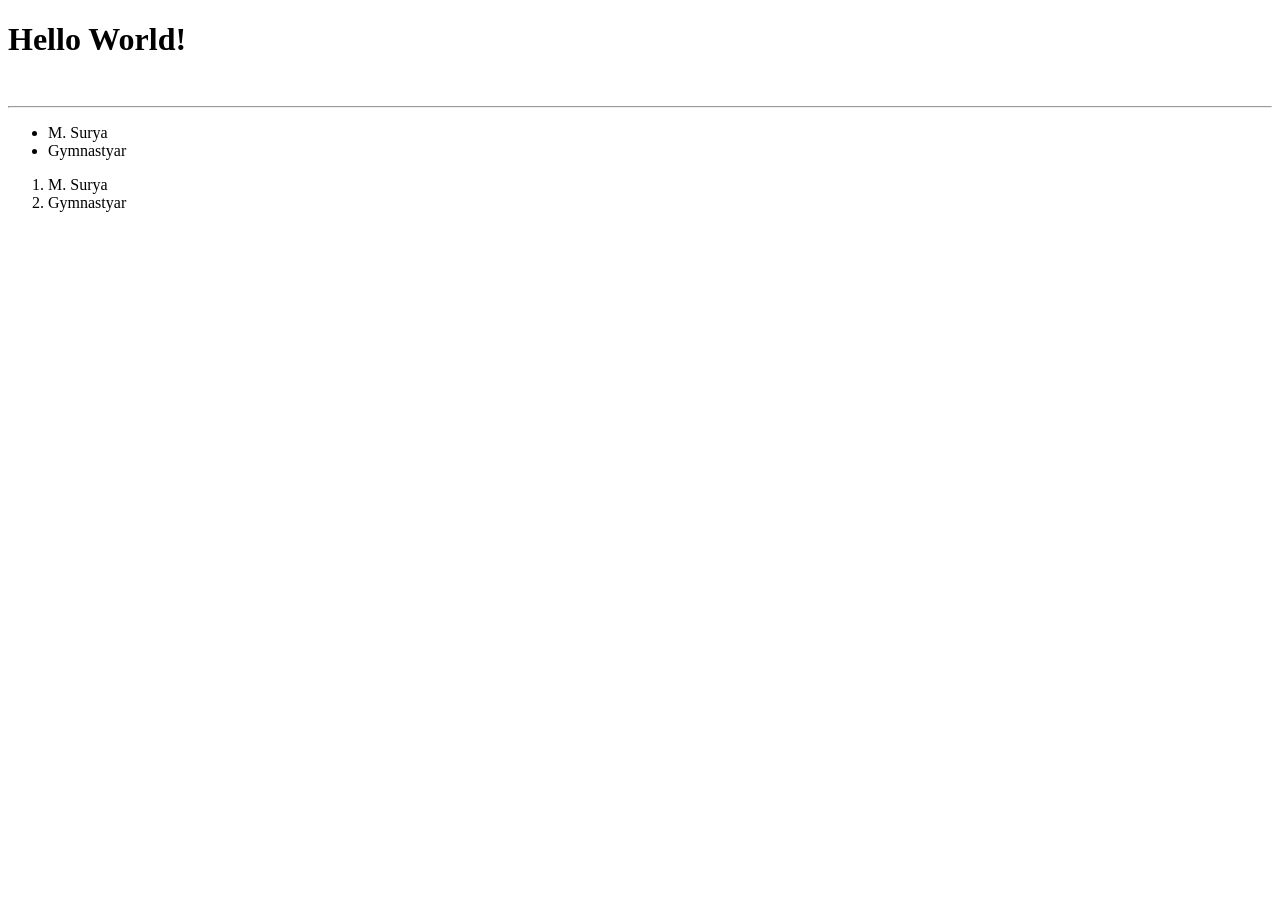
<file: index.html>
<!DOCTYPE html>
<html lang="en">
<head>
    <meta charset="UTF-8">
    <meta name="viewport" content="width=device-width, initial-scale=1.0">
    <title>Pertemuan 1</title>
</head>
<body>
    <h1>Hello World!
    </h1>
    <br>
    <hr>
    <ul>
        <li>M. Surya</li>
        <li>Gymnastyar</li>
    </ul>
    <ol>
        <li>M. Surya</li>
        <li>Gymnastyar</li>
    </ol>
</body>
</html>
</file>
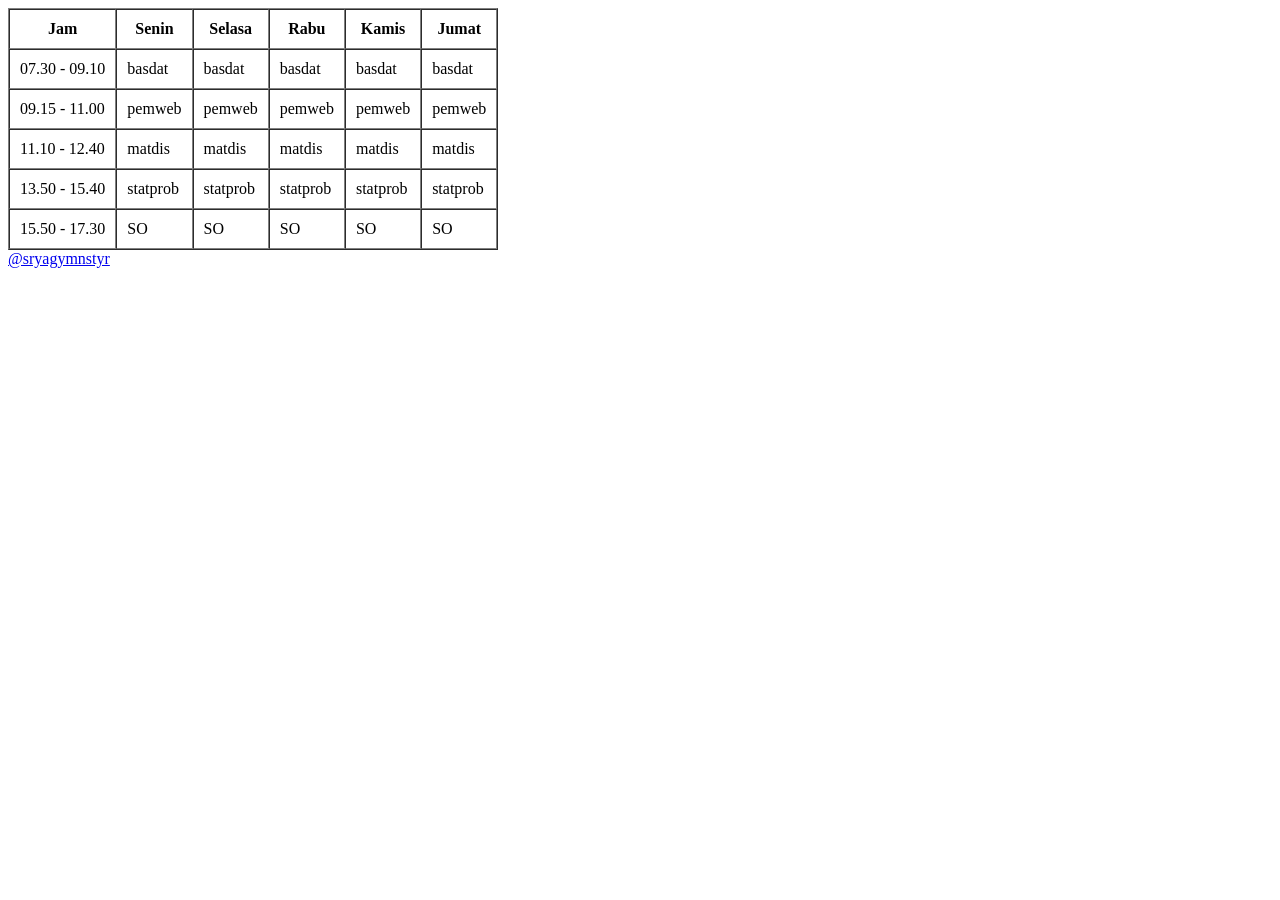
<file: Pertemuan2/index.html>
<!DOCTYPE html>
<html lang="en">
<head>
    <meta charset="UTF-8">
    <meta name="viewport" content="width=device-width, initial-scale=1.0">
    <title>Pertemuan 2</title>
</head>
<body>
    <!-- <img src="gambar.jpg" alt="gambar.img" width="500px" height="500px">  -->
     <table border="1" cellpadding="10" cellspacing="0">
        <tr>
            <th>Jam</th>
            <th>Senin</th>
            <th>Selasa</th>
            <th>Rabu</th>
            <th>Kamis</th>
            <th>Jumat</th>
        </tr>
        <tr>
            <td>07.30 - 09.10</td>
            <td>basdat</td>
            <td>basdat</td>
            <td>basdat</td>
            <td>basdat</td>
            <td>basdat</td>
        </tr>
        <tr>
            <td>09.15 - 11.00</td>
            <td>pemweb</td>
            <td>pemweb</td>
            <td>pemweb</td>
            <td>pemweb</td>
            <td>pemweb</td>
        </tr>
        <tr>
            <td>11.10 - 12.40</td>
            <td>matdis</td>
            <td>matdis</td>
            <td>matdis</td>
            <td>matdis</td>
            <td>matdis</td>
        </tr>
        <tr>
            <td>13.50 - 15.40</td>
            <td>statprob</td>
            <td>statprob</td>
            <td>statprob</td>
            <td>statprob</td>
            <td>statprob</td>
        </tr>
        <tr>
            <td>15.50 - 17.30</td>
            <td>SO</td>
            <td>SO</td>
            <td>SO</td>
            <td>SO</td>
            <td>SO</td>
        </tr>
     </table>

     <!-- <form action="proses.php" method="GET">
        <label>Nama:</label> 
        <input id="nama" type="text" name="nama" placeholder="Masukkan Nama">

     </form>

     <form action="proses.php" method="GET">
        <label>Email:</label> 
        <input id="Email" type="text" name="email" placeholder="Masukkan Email">

     </form>

     <form action="proses.php" method="GET">
        <label>Password:</label> 
        <input id="Password" type="text" name="password" placeholder="Masukkan Password">

     </form>

     <form action="proses.php" method="GET">
        <label>Alamat:</label> 
        <input id="Alamat" type="text" name="alamat" placeholder="Masukkan Alamat">

        <button type="submit">Submit</button>
     </form>
 -->
     <a href="https://www.instagram.com/sryagymnstyr?igsh=MXBubmJhMzZ3Z2hucg==" target="_blank">
        @sryagymnstyr
     </a>

</body>
</html>
</file>
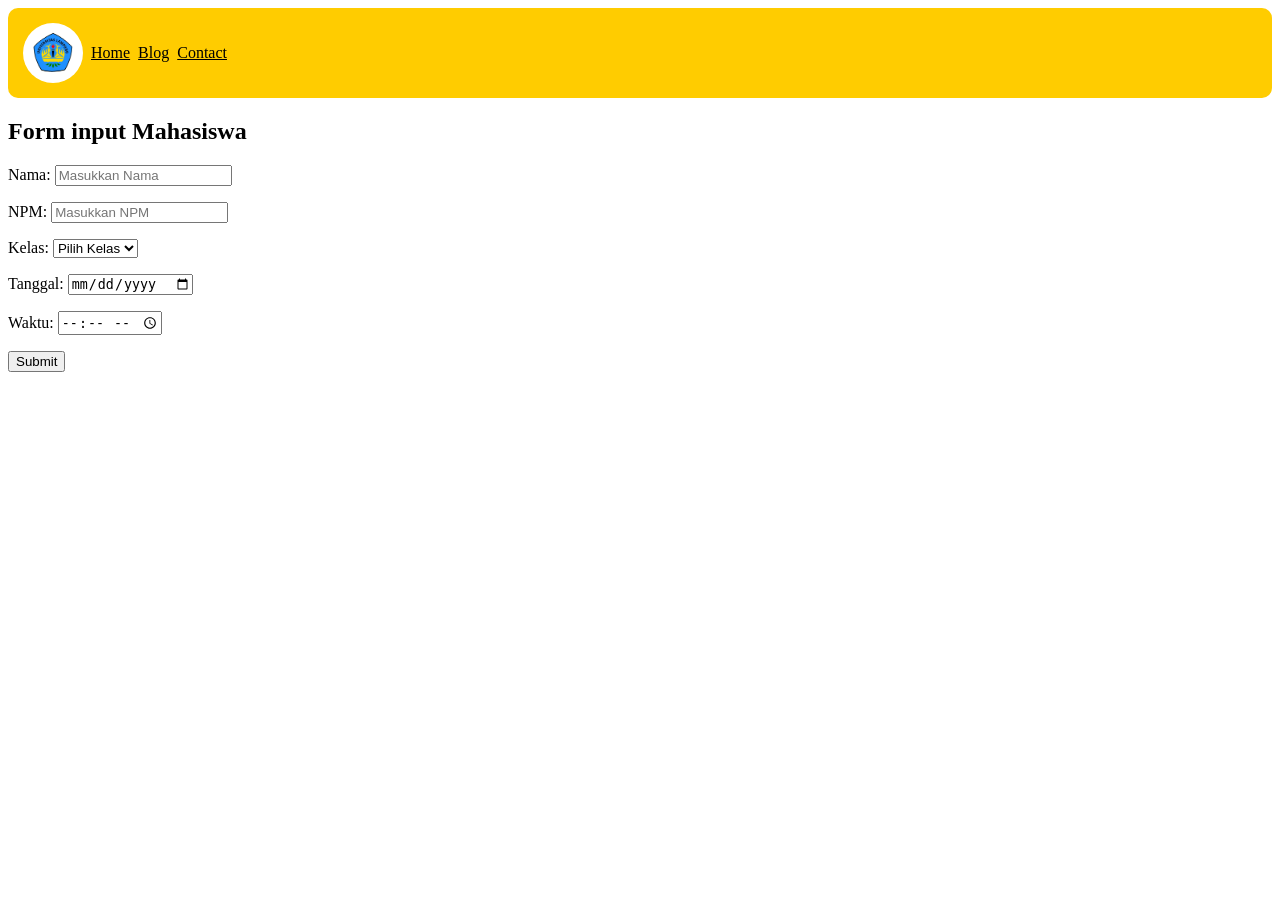
<file: Pertemuan3/index.html>
<!DOCTYPE html>
<html lang="en">
<head>
    <meta charset="UTF-8">
    <meta http-equiv="X-UA-Compatible" content="IE=edge">
    <meta name="viewport" content="width=device-width, initial-scale=1.0">
    <title>Document</title>
    <style>
        a{
            color: black;
        }
    </style>
</head>
<body>
    <header style=" border-radius: 10px; display: flex; align-items:center; justify-content: space-between; padding:15px; background-color: #FFCC00;">
        <nav style="display: flex; align-items: center; gap:8px;">
            <img style="border-radius:50%; object-fit: cover;" src="logo.png" alt="logo.png" width="60" height=60>
            <a href="index.html">Home</a>
            <a href="Blog.html">Blog</a>
            <a href="contact.html">Contact</a>
        </nav>
    </header>

    <section>
        <h2>Form input Mahasiswa</h2>

        <form action="submit.php" method="post" target="_blank">
            <label for="nama">Nama: </label>
            <input type="text" id="nama" name="nama" placeholder="Masukkan Nama"></br>
            <p></p>

            <label for="npm">NPM: </label>
            <input type="text" id="npm" name="npm" placeholder="Masukkan NPM"></br>
            <p></p>

            <label for="kelas">Kelas: </label>
            <select name="kelas" id="kelas">
                <option value="" selected disabled> Pilih Kelas</option>
                <option value="kelas">A</option>
                <option value="kelas">B</option>
            </select></br>
            <p></p>

            <label for="tanggal">Tanggal: </label>
            <input type="date" id="tanggal" name="tanggal" placeholder="Masukkan Tanggal">
            <p></p>

            <label for="waktu">Waktu: </label>
            <input type="time" name="waktu" id="waktu"> 
            <p></p>

            <button type="submit">Submit</button>
        </form>
    </section>
</body>
</html>
</file>
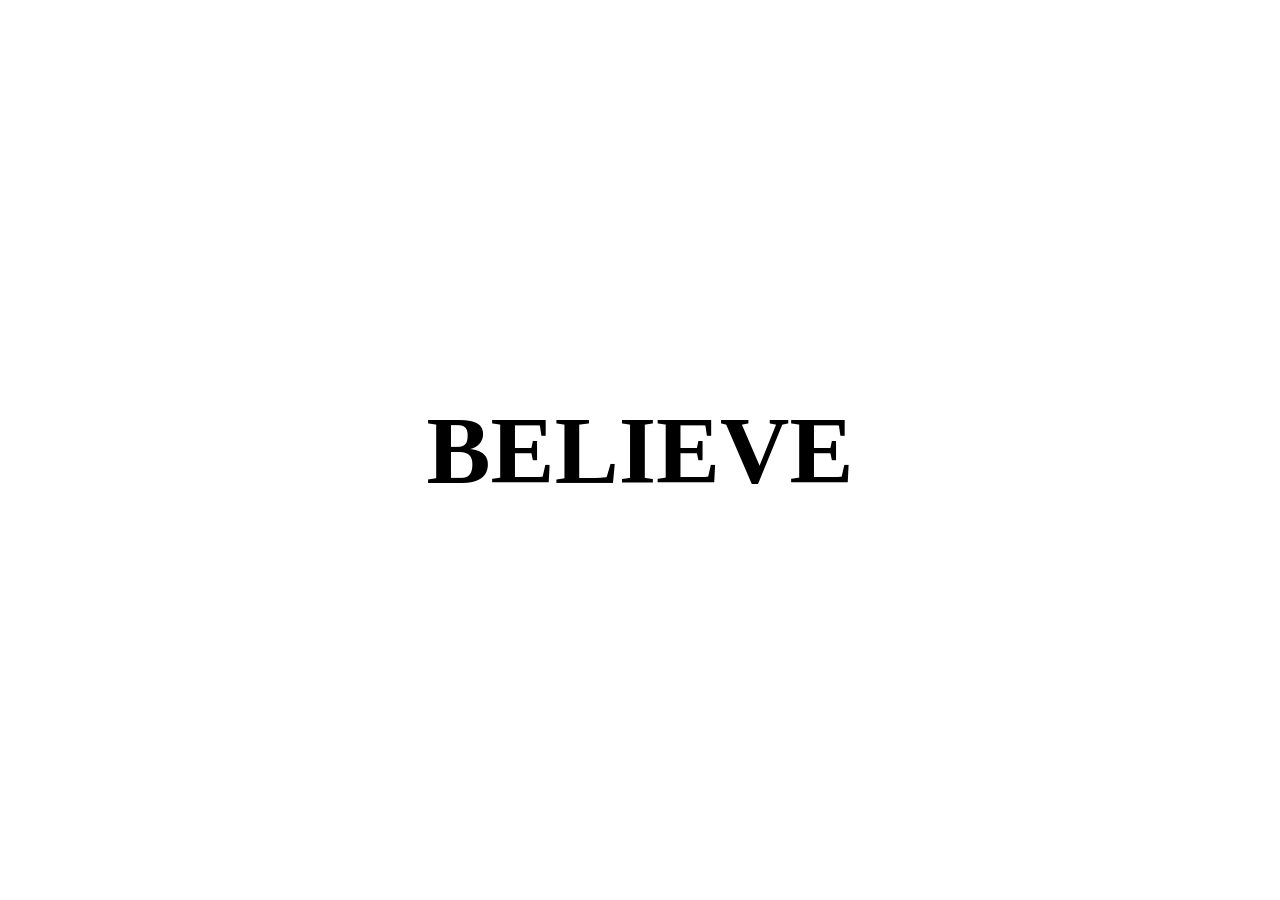
<file: Pertemuan4/index.html>
<!DOCTYPE html>
<html lang="en">
<head>
    <meta charset="UTF-8">
    <meta http-equiv="X-UA-Compatible" content="IE=edge">
    <meta name="viewport" content="width=device-width, initial-scale=1.0">
    <title>Prak 4</title>
    <link rel="stylesheet" href="style.css">
</head>
<body>

    <h2>
        Believe
        <span>Believe</span>
        <span>Believe</span>
        <span>in yourself</span>
    </h2>
    
</body>
</html>
</file>
<file: Pertemuan4/style.css>
body{
    margin: 0; padding: 0;
    min-height:100vh;
    font-family:consolas;
}

h2{
    margin: 0; padding: 0;
    position: absolute;
    top: 50%; left: 50%;
    transform: translate(-50%,-50%);
    font-size: 6em; color: transparent;
    text-transform: uppercase;
}

h2 span:nth-child(1){
    position: absolute;
    top: 0; left: 0; color: black;
    transition: 0.5s;
    clip-path: polygon(0 0, 100% 0, 100% 50%, 0 50%);
    overflow: hidden;
}

h2:hover span:nth-child(1){
    transform: translateY(-18px);
}

h2 span:nth-child(2){
    position: absolute;
    top: 0; left: 0; color: black;
    transition: 0.5s;
    clip-path: polygon(0 50%, 100% 50%, 100% 100%, 0 100%);
    overflow: hidden;
}

h2:hover span:nth-child(2){
    transform: translateY(18px);
}

h2 span:nth-child(3){
    position: absolute;
    top: 50%; left: 0;
    transform: translateY(-50%) scaleY(0);
    width: 91%; color: black;
    background: yellow ;
    font-size: 0.25em; font-weight: 500;
    letter-spacing: 0.7em;
    text-align: center;
    padding-left: 20px; margin-left: 5px;
    transition: 0.5s;

}

h2:hover span:nth-child(3){
    transform: translateY(-50%) scaleY(1);
}
</file>
